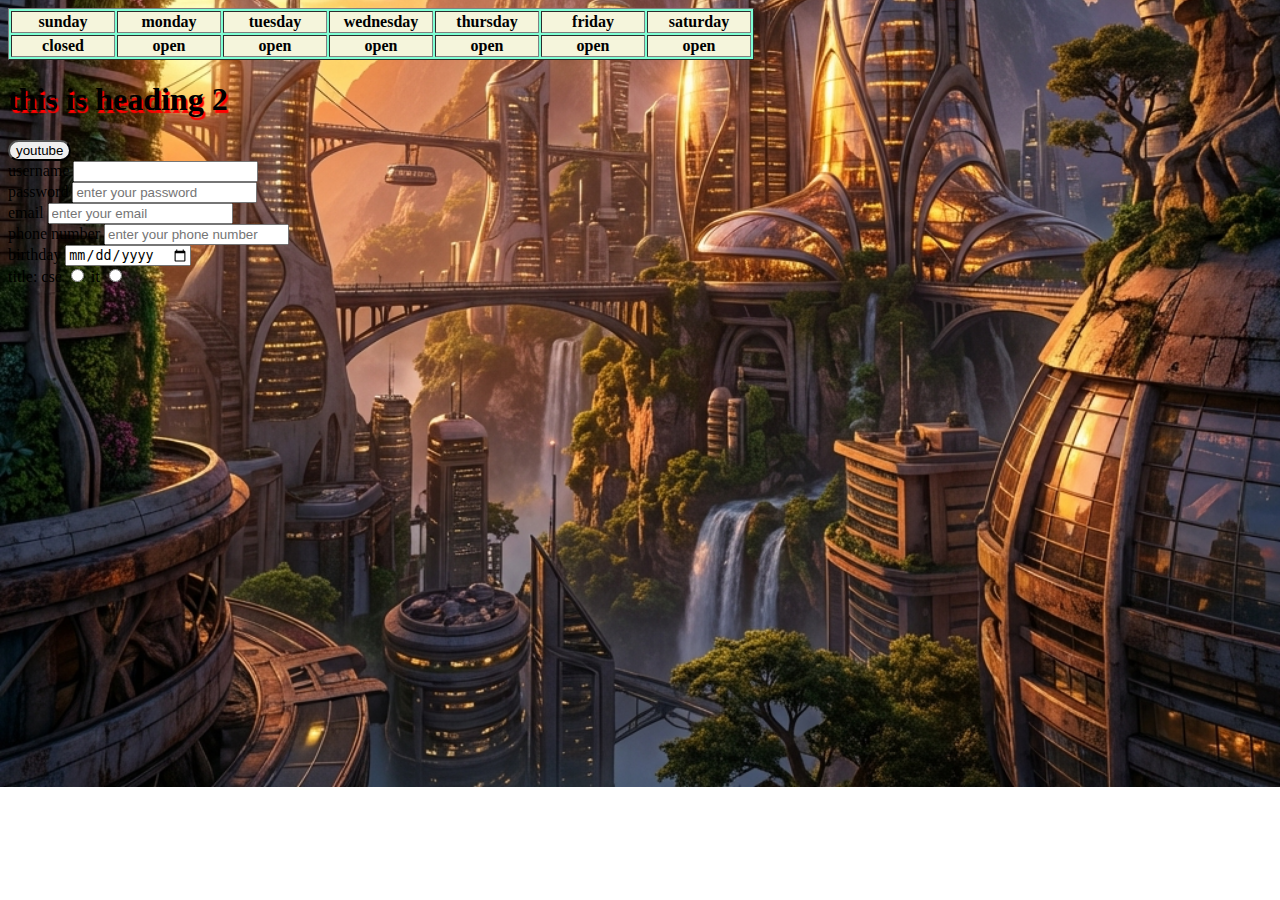
<file: index.html>
<!DOCTYPE html>
<html>

<head>
    <title>css</title>
</head>
<style>
    h2 {
        color: blue
    }
</style>
<link rel="stylesheet" href="style.css"/>

<body>
    <table border="1" style="background-color: aquamarine;">
        <tr align="center" style="background-color: beige;">
            <th width="100px">sunday</th>
            <th width="100px">monday</th>
            <th width="100px">tuesday</th>
            <th width="100px">wednesday</th>
            <th width="100px">thursday</th>
            <th width="100px">friday</th>
            <th width="100px">saturday</th>
        </tr>
        <tr align="center" style="background-color: beige;">
            <th width="100px">closed</th>
            <th width="100px">open</th>
            <th width="100px">open</th>
            <th width="100px">open</th>
            <th width="100px">open</th>
            <th width="100px">open</th>
            <th>open</th>
        </tr>
    </table>
    <h1>this is heading 2</h1>
    <a href="www.youtube.com">
        <button style="border-radius: 50px;"> youtube</button>
    </a>   
    <form action="index.php" method="post" enctype="multipart/form-data">
        <label for="username">username </label>
        <input type="text" id="username"> 
        <br>
        <label for="password">password</label>
        <input type="password" id="password" placeholder="enter your password"> <br>
        <label for="email">email</label>
        <input type="email" id="email" placeholder="enter your email"> <br>
        <label for="tel">phone number</label>
        <input type="tel" id="tel" placeholder="enter your phone number"> <br>
        <label for="bday">birthday</label>
        <input type="date" id="bday">
        <section>
            <label for="title">title: </label>
            <label for="cse">cse</label>
            <input type="radio" id="cse" value="cse" name="title">
            <label for="it">it</label>
            <input type="radio" id="it" value="it" name="title">
          
        </section>
        

    </form>
     
</body>

</html>
</file>
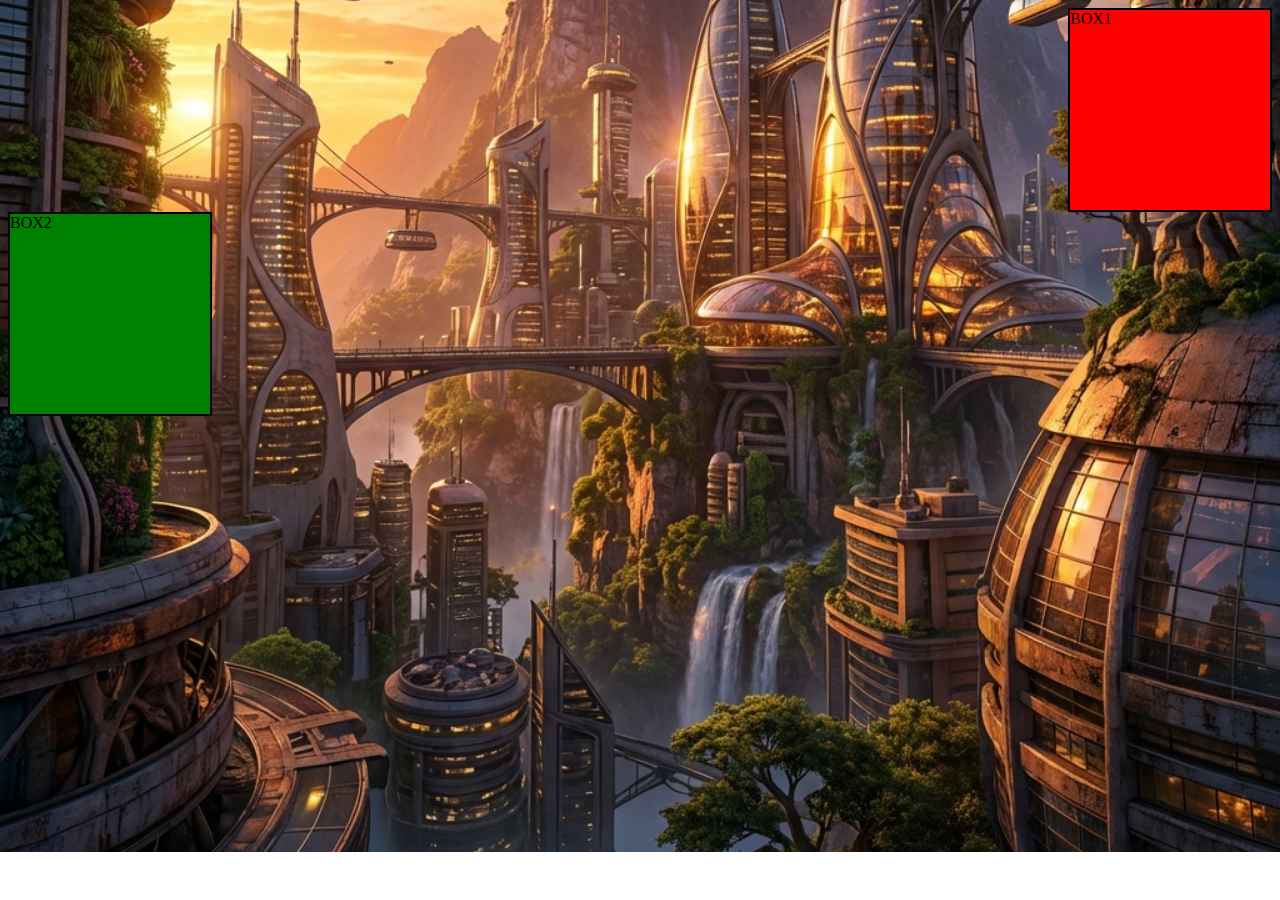
<file: index1.html>
<!DOCTYPE html>
<html>
<head>
    <title>my seecond webpage</title>
</head>
<body>
   <!--
    <header style="background-color: green;">
        <h1 style="text-align: center;">Full stack development</h1>
        <a href="" style="word-spacing: 50px;">Home</a>
        <a href="" style="word-spacing: 50px;">About</a>
        <a href="" style="word-spacing: 50px;">Contact</a>
        <a href="" style="word-spacing: 50px;">Email</a>
        <a href="" style="word-spacing: 50px;">Phone</a>
        <hr>

    </header>
    
    <main>
        <img src="test_image.png" alt="">
        <p> Lorem ipsum dolor sit amet consectetur, adipisicing elit. Quam eaque voluptates soluta tempora! Animi dicta sapiente beatae eos molestias, quod suscipit voluptate magni at eaque saepe! Repellat ut architecto minus!</p>
    </main>
    <footer>
       <hr>
        about us <br>
        &copy; 2026 rights reserverd
    </footer>
    
    <link rel="stylesheet" href="style.css"/>
    <h1>Priyansh</h1>
    <div id="box1"></div>
    -->
    <link rel="stylesheet" href="style.css"/>
    <div class="box" id="box1">BOX1</div>
    <div class="box" id="box2">BOX2</div>
    
    
</body>
</html>
</file>
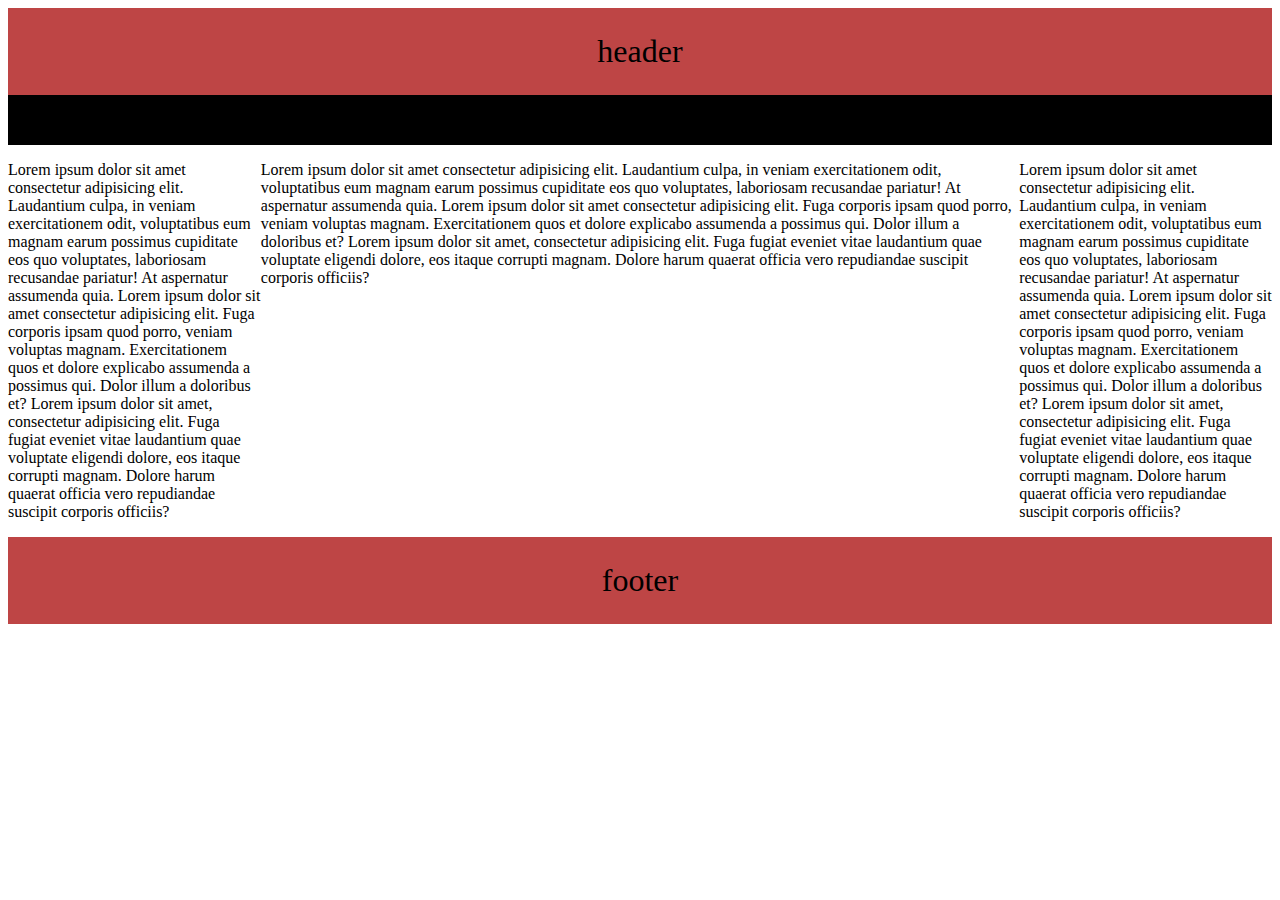
<file: index2.html>
<!DOCTYPE html>
<html>
<head>
    <title>my second webpage</title>
</head>
<body>
    <link rel="stylesheet" href="navbar.css">
    <header> header</header>
    <nav class="navbar">navbar</nav>
    
    <main>
        <aside>
        <p>Lorem ipsum dolor sit amet consectetur adipisicing elit. Laudantium culpa, in veniam exercitationem odit, voluptatibus eum magnam earum possimus cupiditate eos quo voluptates, laboriosam recusandae pariatur! At aspernatur assumenda quia.
            Lorem ipsum dolor sit amet consectetur adipisicing elit. Fuga corporis ipsam quod porro, veniam voluptas magnam. Exercitationem quos et dolore explicabo assumenda a possimus qui. Dolor illum a doloribus et?
            Lorem ipsum dolor sit amet, consectetur adipisicing elit. Fuga fugiat eveniet vitae laudantium quae voluptate eligendi dolore, eos itaque corrupti magnam. Dolore harum quaerat officia vero repudiandae suscipit corporis officiis?

        </p>
    </aside>
    <article>
        <p>Lorem ipsum dolor sit amet consectetur adipisicing elit. Laudantium culpa, in veniam exercitationem odit, voluptatibus eum magnam earum possimus cupiditate eos quo voluptates, laboriosam recusandae pariatur! At aspernatur assumenda quia.
            Lorem ipsum dolor sit amet consectetur adipisicing elit. Fuga corporis ipsam quod porro, veniam voluptas magnam. Exercitationem quos et dolore explicabo assumenda a possimus qui. Dolor illum a doloribus et?
            Lorem ipsum dolor sit amet, consectetur adipisicing elit. Fuga fugiat eveniet vitae laudantium quae voluptate eligendi dolore, eos itaque corrupti magnam. Dolore harum quaerat officia vero repudiandae suscipit corporis officiis?

        </p>
    </article>
    <section>
        <p>Lorem ipsum dolor sit amet consectetur adipisicing elit. Laudantium culpa, in veniam exercitationem odit, voluptatibus eum magnam earum possimus cupiditate eos quo voluptates, laboriosam recusandae pariatur! At aspernatur assumenda quia.
            Lorem ipsum dolor sit amet consectetur adipisicing elit. Fuga corporis ipsam quod porro, veniam voluptas magnam. Exercitationem quos et dolore explicabo assumenda a possimus qui. Dolor illum a doloribus et?
            Lorem ipsum dolor sit amet, consectetur adipisicing elit. Fuga fugiat eveniet vitae laudantium quae voluptate eligendi dolore, eos itaque corrupti magnam. Dolore harum quaerat officia vero repudiandae suscipit corporis officiis?

        </p>
    </section>
    </main>
    <footer>footer</footer>
</body>
</html>
</file>
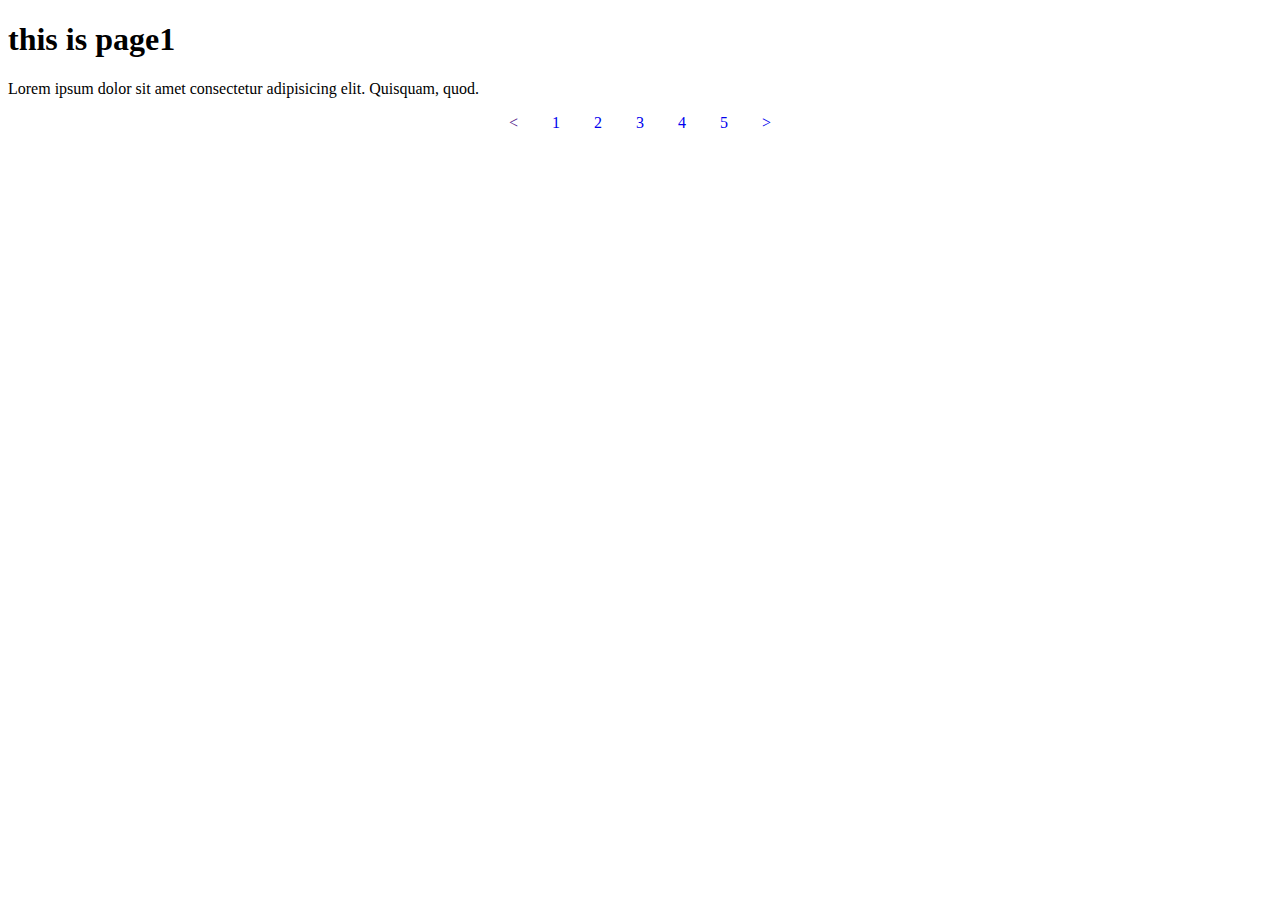
<file: page1.html>
<!DOCTYPE HTML>
<html>
    <head>
        <title>my third webpage</title>
    </head>
    <body>
        <link rel="stylesheet" href="style2.css">
        <h1>this is page1</h1>
        <p>Lorem ipsum dolor sit amet consectetur adipisicing elit. Quisquam, quod.</p>
        <div class="pagination">
            <a href=""><</a>
            <a href="page1.html" class="active">1</a>
            <a href="page2.html">2</a>
            <a href="page3.html">3</a>
            <a href="page4.html">4</a>
            <a href="page5.html">5</a>
            <a href="page2.html">></a>
        </div>
        
    </body>
</html>
</file>
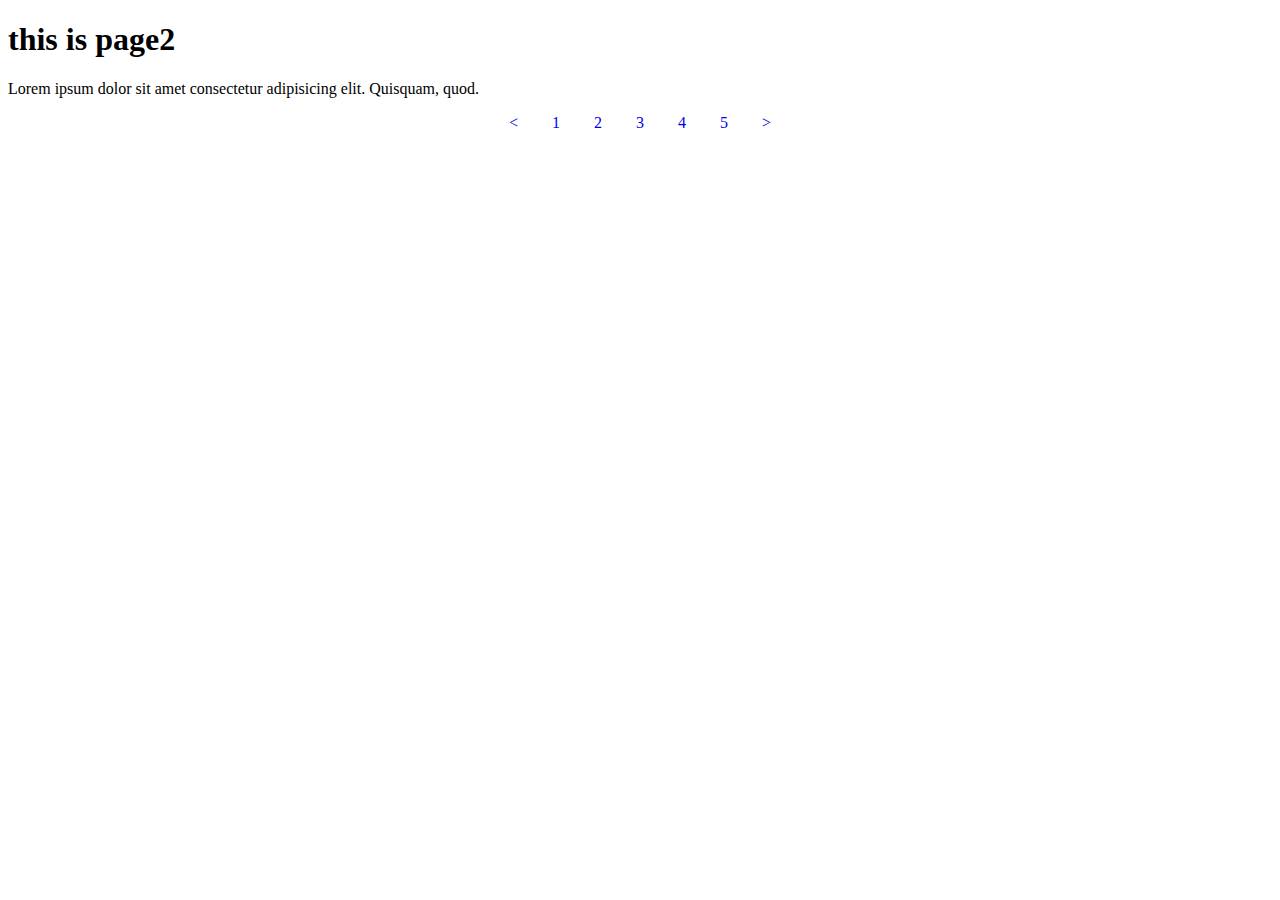
<file: page2.html>
<!DOCTYPE HTML>
<html>
    <head>
        <title>my third webpage</title>
    </head>
    <body>
        <link rel="stylesheet" href="style2.css">
        <h1>this is page2</h1>
        <p>Lorem ipsum dolor sit amet consectetur adipisicing elit. Quisquam, quod.</p>
        <div class="pagination">
            <a href="page1.html"><</a>
            <a href="page1.html" >1</a>
            <a href="page2.html"class="active">2</a>
            <a href="page3.html">3</a>
            <a href="page4.html">4</a>
            <a href="page5.html">5</a>
            <a href="page3.html">></a>
        </div>
        
    </body>
</html>
</file>
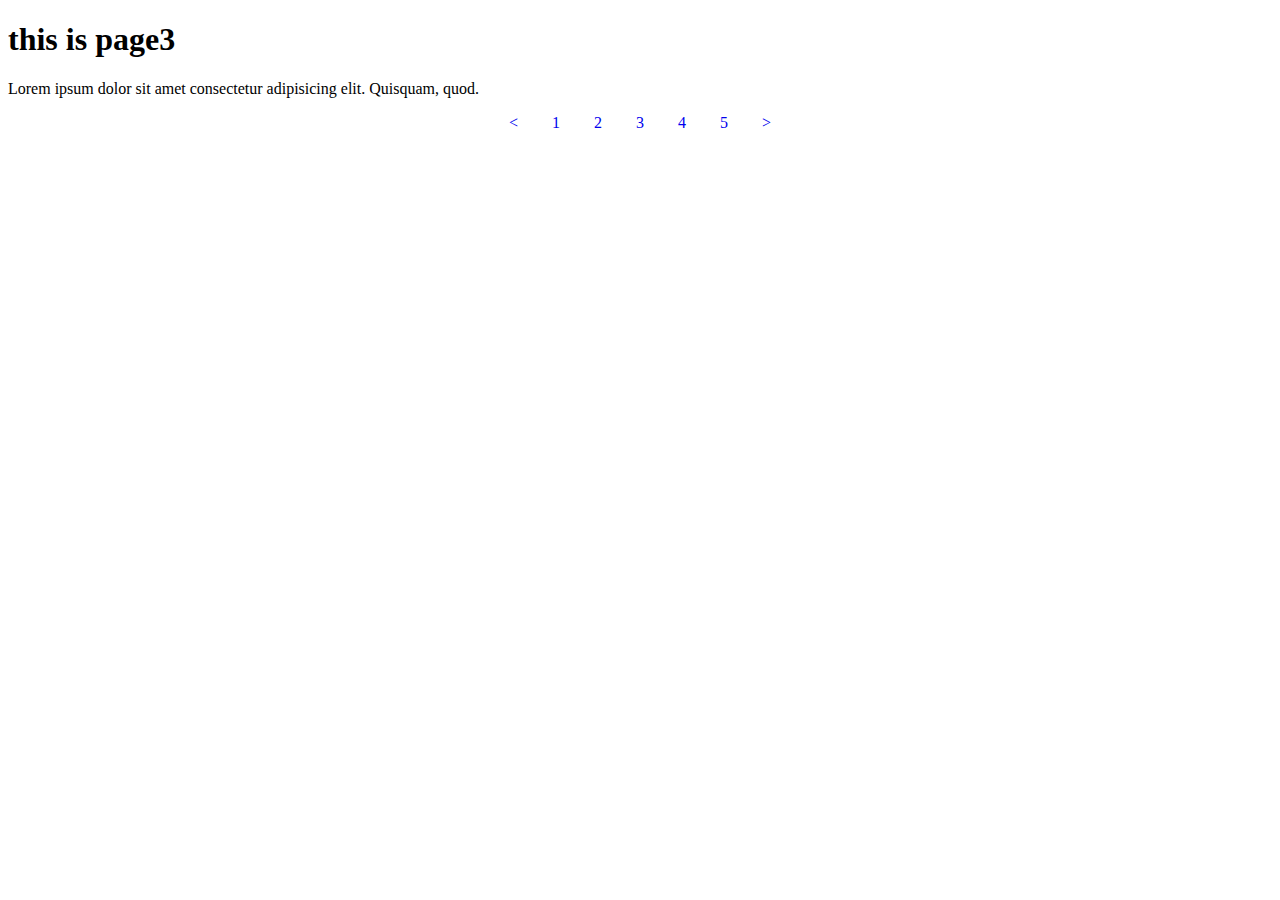
<file: page3.html>
<!DOCTYPE HTML>
<html>
    <head>
        <title>my third webpage</title>
    </head>
    <body>
        <link rel="stylesheet" href="style2.css">
        <h1>this is page3</h1>
        <p>Lorem ipsum dolor sit amet consectetur adipisicing elit. Quisquam, quod.</p>
        <div class="pagination">
            <a href="page2.html"><</a>
            <a href="page1.html" >1</a>
            <a href="page2.html">2</a>
            <a href="page3.html"class="active">3</a>
            <a href="page4.html">4</a>
            <a href="page5.html">5</a>
            <a href="page4.html">></a>
        </div>
        
    </body>
</html>
</file>
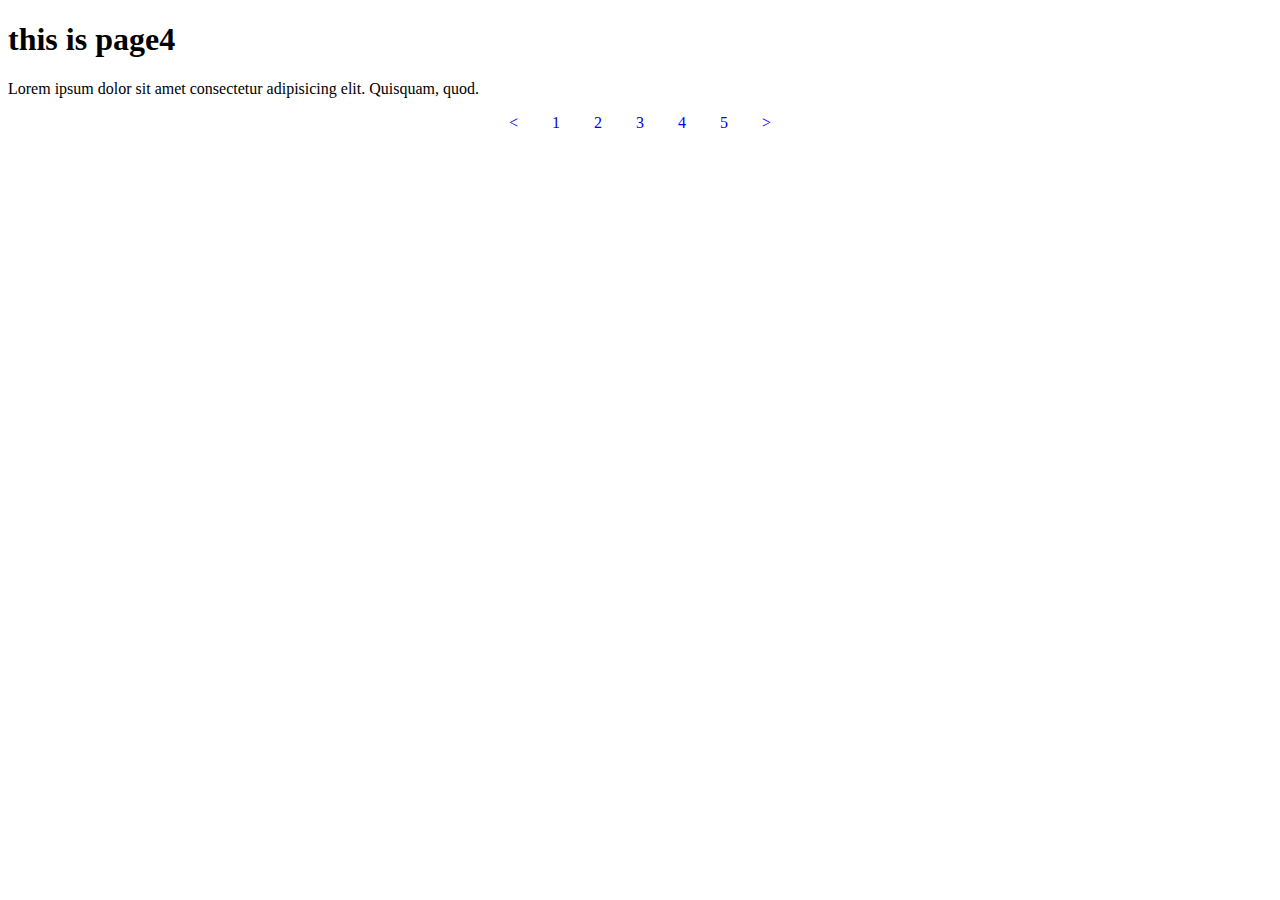
<file: page4.html>
<!DOCTYPE HTML>
<html>
    <head>
        <title>my third webpage</title>
    </head>
    <body>
        <link rel="stylesheet" href="style2.css">
        <h1>this is page4</h1>
        <p>Lorem ipsum dolor sit amet consectetur adipisicing elit. Quisquam, quod.</p>
        <div class="pagination">
            <a href="page3.html"><</a>
            <a href="page1.html" >1</a>
            <a href="page2.html">2</a>
            <a href="page3.html">3</a>
            <a href="page4.html"class="active">4</a>
            <a href="page5.html">5</a>
            <a href="page5.html">></a>
        </div>
        
    </body>
</html>
</file>
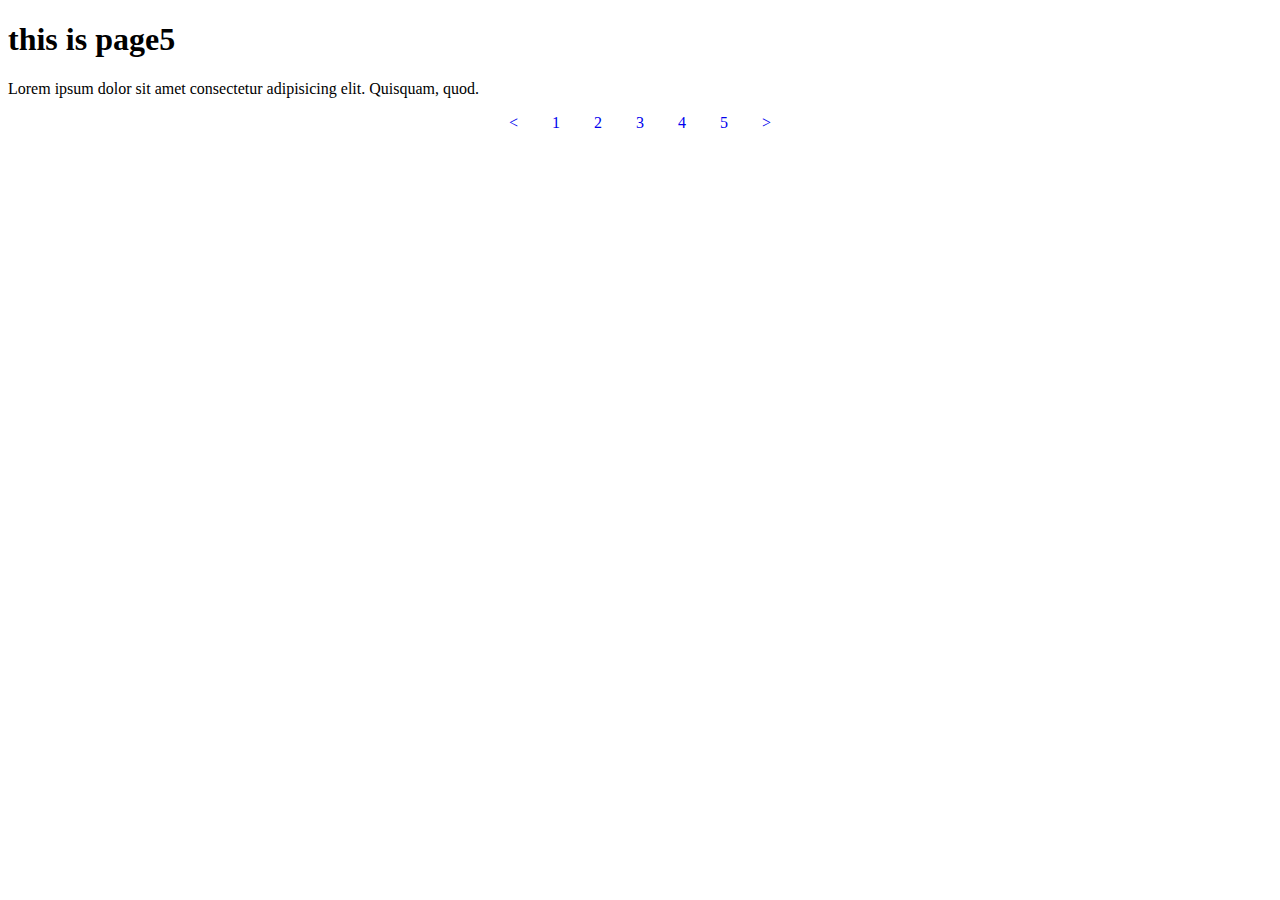
<file: page5.html>
<!DOCTYPE HTML>
<html>
    <head>
        <title>my third webpage</title>
    </head>
    <body>
        <link rel="stylesheet" href="style2.css">
        <h1>this is page5</h1>
        <p>Lorem ipsum dolor sit amet consectetur adipisicing elit. Quisquam, quod.</p>
        <div class="pagination">
            <a href="page4.html"><</a>
            <a href="page1.html">1</a>
            <a href="page2.html">2</a>
            <a href="page3.html">3</a>
            <a href="page4.html">4</a>
            <a href="page5.html"class="active">5</a>
            <a href="page5.html">></a>
        </div>
        
    </body>
</html>
</file>
<file: style.css>
h1{
    text-shadow: 2px 3px 1px red;
}
.box{
    border: 2px solid black;
    width: 200px;
    height: 200px;
    
}
#box1{
    background-color: red;
    margin-left: auto;
}
#box2{
    background-color: green;
}
body{
    background-image: url("test_image.png");
    background-size: cover;
    background-position: center;
    background-repeat: no-repeat;
}
</file>
<file: navbar.css>
header{
    text-align: center;
    background-color:rgb(190, 69, 69);
    font-size :2em;
    padding: 25px    

}
.navbar{
    background-color:black;
    height:50px;
}
aside{
    width: 20%;
    float: left;

}
article{
    width: 60%;
    float: left;
}
section{
    width: 20%;
    float: left;
}
footer{
    text-align: center;
    background-color:rgb(190, 69, 69);
    font-size :2em;
    padding: 25px ;
    display: block ;
    clear: both;


}
</file>
<file: style2.css>
.pagination{
    text-align: center;
    
}
.pagination a{
    text-decoration: none;
    padding: 5px;
    border-radius: 5px;
    margin: 10px;
}
.pagination a:hover{
        background-color: green;

}
.pagination a:hover:not(.active){
    background-color: pink;
    border-radius: 5 px;
}
</file>
